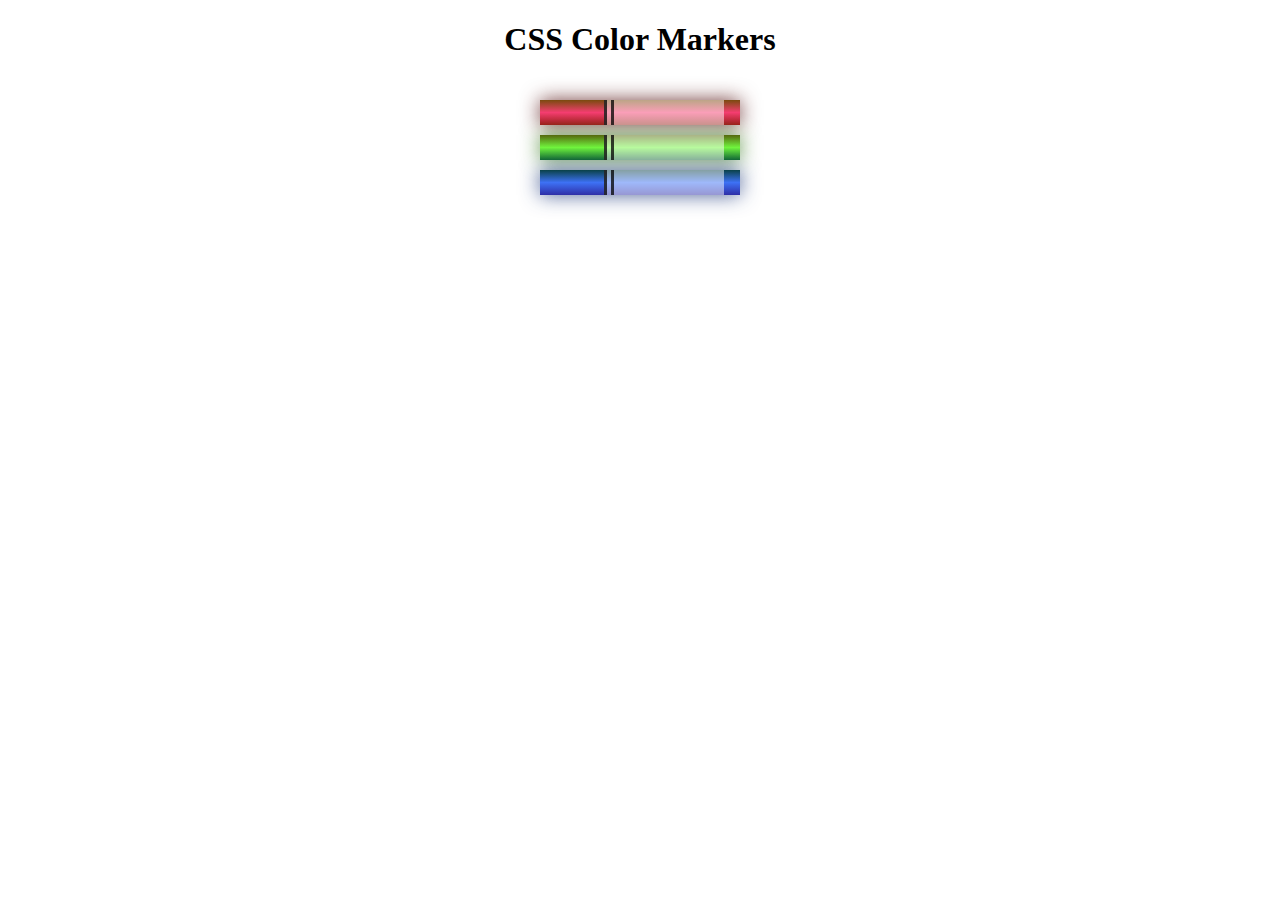
<file: colored_markers/index.html>
<!DOCTYPE html>

<html lang="en">
  <head>
    <meta charset="utf-8" />
    <meta name="viewport" content="width=device-width, initial-scale=1.0" />
    <link href="styles.css" rel="stylesheet" />
    <title>Colored Markers</title>
  </head>
  <body>
    <h1>CSS Color Markers</h1>
    <div class="container">
      <div class="marker red">
        <div class="cap"></div>
        <div class="sleeve"></div>
      </div>
      <div class="marker green">
        <div class="cap"></div>
        <div class="sleeve"></div>
      </div>
      <div class="marker blue">
        <div class="cap"></div>
        <div class="sleeve"></div>
      </div>
    </div>
  </body>
</html>
</file>
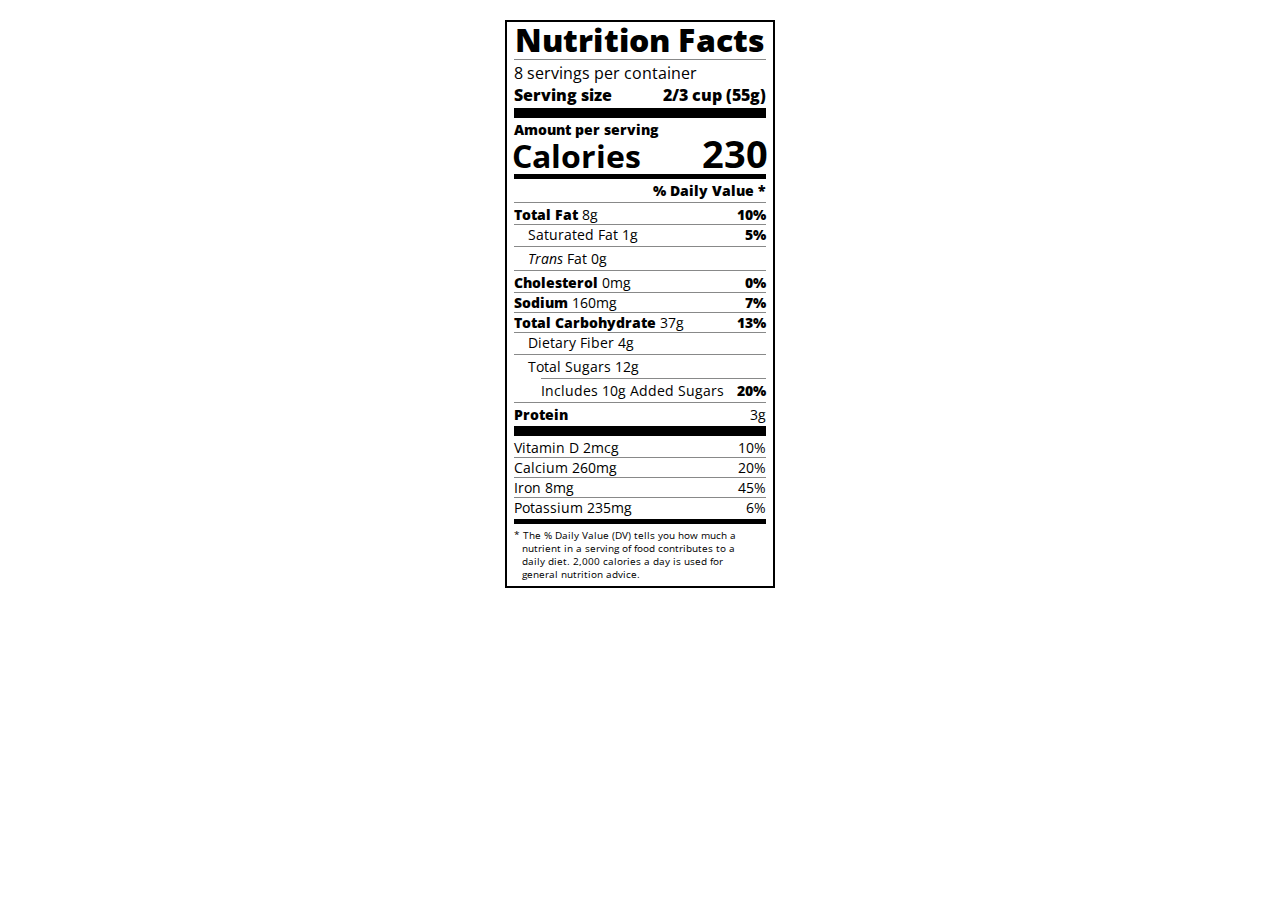
<file: nutrition_label/index.html>
<!DOCTYPE html>
<html lang="en">
  <head>
    <meta charset="UTF-8" />
    <title>Nutrition Label</title>
    <link
      href="https://fonts.googleapis.com/css?family=Open+Sans:400,700,800"
      rel="stylesheet"
    />
    <link href="./styles.css" rel="stylesheet" />
  </head>

  <body>
    <div class="label">
      <header>
        <h1 class="bold">Nutrition Facts</h1>
        <div class="divider"></div>
        <p>8 servings per container</p>
        <p class="bold">Serving size <span>2/3 cup (55g)</span></p>
      </header>
      <div class="divider large"></div>
      <div class="calories-info">
        <div class="left-container">
          <h2 class="bold small-text">Amount per serving</h2>
          <p>Calories</p>
        </div>
        <span>230</span>
      </div>
      <div class="divider medium"></div>
      <div class="daily-value small-text">
        <p class="bold right no-divider">% Daily Value *</p>
        <div class="divider"></div>
        <p>
          <span><span class="bold">Total Fat</span> 8g</span>
          <span class="bold">10%</span>
        </p>
        <p class="indent no-divider">
          Saturated Fat 1g <span class="bold">5%</span>
        </p>
        <div class="divider"></div>
        <p class="indent no-divider">
          <span><i>Trans</i> Fat 0g</span>
        </p>
        <div class="divider"></div>
        <p>
          <span><span class="bold">Cholesterol</span> 0mg</span>
          <span class="bold">0%</span>
        </p>
        <p>
          <span><span class="bold">Sodium</span> 160mg</span>
          <span class="bold">7%</span>
        </p>
        <p>
          <span><span class="bold">Total Carbohydrate</span> 37g</span>
          <span class="bold">13%</span>
        </p>
        <p class="indent no-divider">Dietary Fiber 4g</p>
        <div class="divider"></div>
        <p class="indent no-divider">Total Sugars 12g</p>
        <div class="divider double-indent"></div>
        <p class="double-indent no-divider">
          Includes 10g Added Sugars <span class="bold">20%</span>
        </p>
        <div class="divider"></div>
        <p class="no-divider"><span class="bold">Protein</span> 3g</p>
        <div class="divider large"></div>
        <p>Vitamin D 2mcg <span>10%</span></p>
        <p>Calcium 260mg <span>20%</span></p>
        <p>Iron 8mg <span>45%</span></p>
        <p class="no-divider">Potassium 235mg <span>6%</span></p>
      </div>
      <div class="divider medium"></div>
      <p class="note">
        * The % Daily Value (DV) tells you how much a nutrient in a serving of
        food contributes to a daily diet. 2,000 calories a day is used for
        general nutrition advice.
      </p>
    </div>
  </body>
</html>
</file>
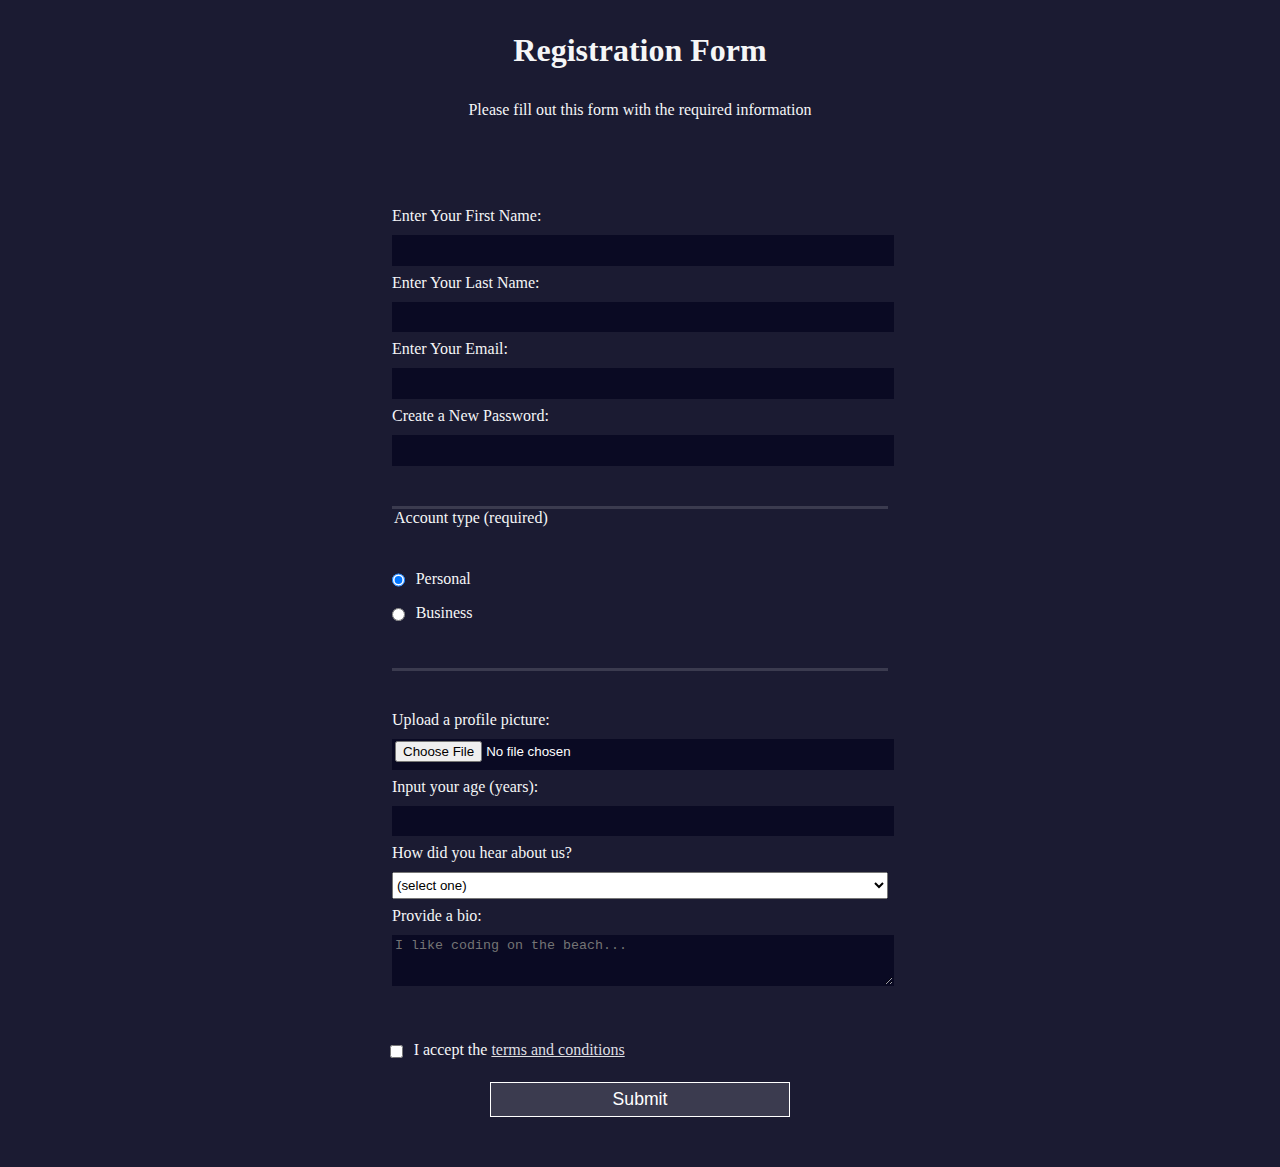
<file: Registration_form/index.html>
<!DOCTYPE html>

<html lang="en">
  <head>
    <meta charset="utf-8" />
    <title>Registration Form</title>
    <link rel="stylesheet" href="styles.css" />
  </head>
  <body>
    <h1>Registration Form</h1>
    <p>Please fill out this form with the required information</p>
    <form action="https://register-demo.freecodecamp.org" method="post">
      <fieldset>
        <label for="first-name"
          >Enter Your First Name:
          <input id="first-name" type="text" name="first-name" required
        /></label>
        <label for="last-name"
          >Enter Your Last Name:
          <input id="last-name" type="text" name="last-name" required
        /></label>
        <label for="email"
          >Enter Your Email:
          <input id="email" type="email" name="email" required
        /></label>
        <label for="new-password"
          >Create a New Password:
          <input
            id="new-password"
            type="password"
            pattern="[a-z0-5]{8,}"
            name="password"
            required
        /></label>
      </fieldset>
      <fieldset>
        <legend>Account type (required)</legend>
        <label for="personal-account"
          ><input
            type="radio"
            name="account-type"
            id="personal-account"
            class="inline"
            checked
          />
          Personal</label
        >
        <label for="business-account"
          ><input
            type="radio"
            name="account-type"
            id="business-account"
            class="inline"
          />
          Business</label
        >
      </fieldset>
      <fieldset>
        <label for="profile-picture"
          >Upload a profile picture:
          <input type="file" id="profile-picture" name="profile-picture"
        /></label>
        <label for="age"
          >Input your age (years):
          <input type="number" min="13" max="120" id="age" name="age"
        /></label>
        <label for="referrer"
          >How did you hear about us?
          <select id="referrer" name="referrer">
            <option value="">(select one)</option>
            <option value="1">freeCodeCamp News</option>
            <option value="2">freeCodeCamp Youtube Channel</option>
            <option value="3">freeCodeCamp Forum</option>
            <option value="4">Other</option>
          </select>
        </label>
        <label for="bio"
          >Provide a bio:
          <textarea
            id="bio"
            rows="3"
            cols="30"
            name="bio"
            placeholder="I like coding on the beach..."
          ></textarea>
        </label>
      </fieldset>
      <label for="terms-and-conditions">
        <input
          id="terms-and-conditions"
          type="checkbox"
          name="terms-and-conditions"
          class="inline"
          required
        />
        I accept the
        <a href="https://www.freecodecamp.org/news/terms-of-service/"
          >terms and conditions</a
        >
      </label>
      <input type="submit" value="Submit" />
    </form>
  </body>
</html>
</file>
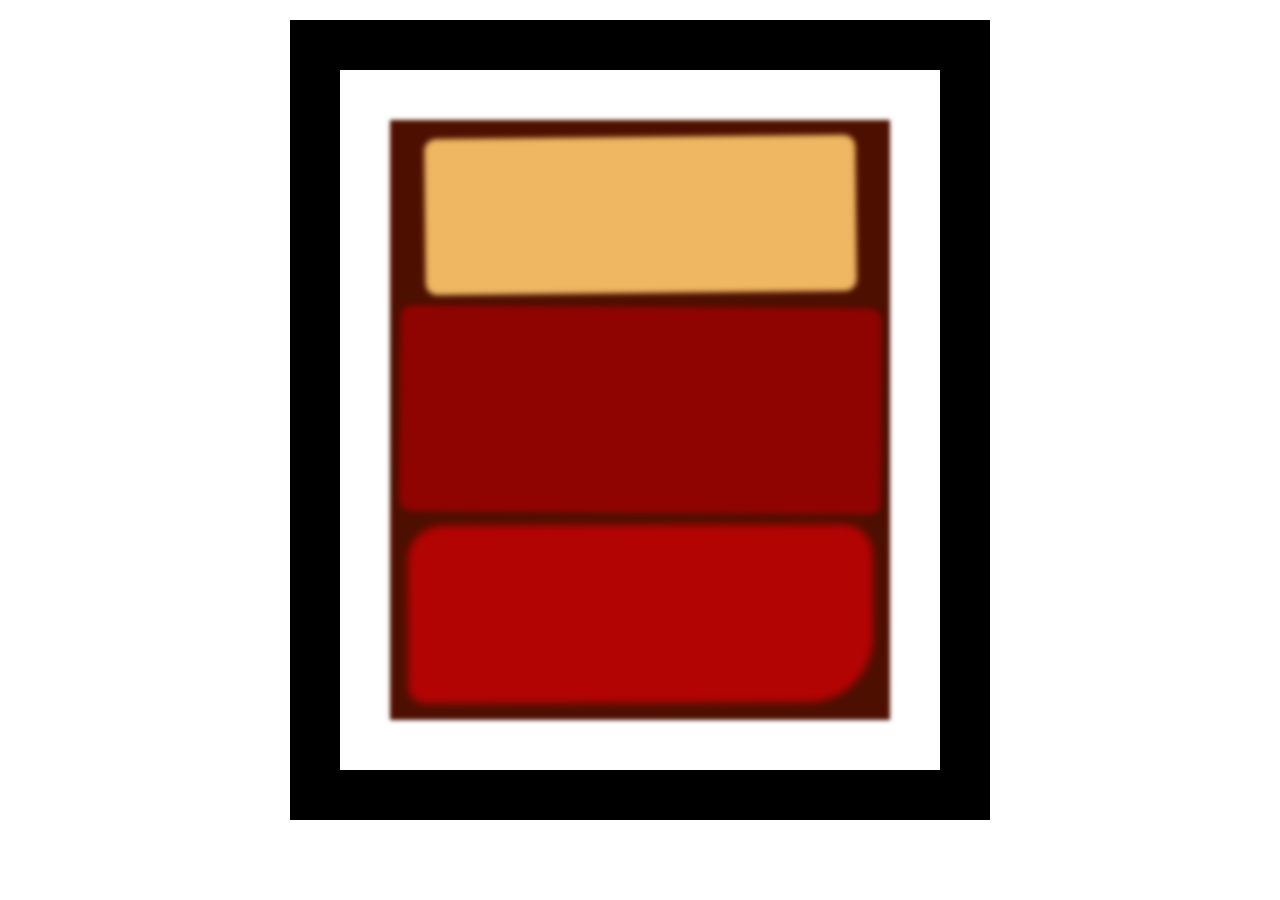
<file: rothko_painting/index.html>
<!DOCTYPE html>
<html lang="en">
  <head>
    <meta charset="UTF-8" />
    <title>Rothko Painting</title>
    <link href="./styles.css" rel="stylesheet" />
  </head>
  <body>
    <div class="frame">
      <div class="canvas">
        <div class="one"></div>
        <div class="two"></div>
        <div class="three"></div>
      </div>
    </div>
  </body>
</html>
</file>
<file: colored_markers/styles.css>
h1 {
  text-align: center;
}

.container {
  background-color: rgb(
    255,
    255,
    255
  ); /* setting all colours to max sets color to white */
  padding: 10px 0;
}

.marker {
  height: 25px;
  width: 200px;
  margin: 10px auto;
}

.cap {
  width: 60px;
  height: 25px;
}

.sleeve {
  width: 110px;
  height: 25px;
  background-color: rgba(255, 255, 255, 0.5);
  border-left: 10px double rgba(0, 0, 0, 0.75);
}

.cap,
.sleeve {
  display: inline-block;
}

.red {
  background: linear-gradient(
    rgb(122, 74, 14),
    rgb(245, 62, 113),
    rgb(162, 27, 27)
  );
  box-shadow: 0 0 20px rgba(83, 14, 14, 0.8);
}

.green {
  background: linear-gradient(#55680d, #71f53e, #116c31);
  box-shadow: 0 0 20px #3b7e20cc;
}

.blue {
  background: linear-gradient(
    hsl(186, 76%, 16%),
    hsl(223, 90%, 60%),
    hsl(240, 56%, 42%)
  );
  box-shadow: 0 0 20px hsl(223, 59%, 31%, 0.8);
}
</file>
<file: nutrition_label/styles.css>
* {
  box-sizing: border-box;
}

html {
  font-size: 16px;
}

body {
  font-family: "Open Sans", sans-serif;
}

.label {
  border: 2px solid black;
  width: 270px;
  margin: 20px auto;
  padding: 0 7px;
}

header h1 {
  text-align: center;
  margin: -4px 0;
  letter-spacing: 0.15px;
}

p {
  margin: 0;
  display: flex;
  justify-content: space-between;
}

.divider {
  border-bottom: 1px solid #888989;
  margin: 2px 0;
}

.bold {
  font-weight: 800;
}

.large {
  height: 10px;
}

.large,
.medium {
  background-color: black;
  border: 0;
}

.medium {
  height: 5px;
}

.small-text {
  font-size: 0.85rem;
}

.calories-info {
  display: flex;
  justify-content: space-between;
  align-items: flex-end;
}

.calories-info h2 {
  margin: 0;
}

.left-container p {
  margin: -5px -2px;
  font-size: 2em;
  font-weight: 700;
}

.calories-info span {
  margin: -7px -2px;
  font-size: 2.4em;
  font-weight: 700;
}

.right {
  justify-content: flex-end;
}

.indent {
  margin-left: 1em;
}

.double-indent {
  margin-left: 2em;
}

.daily-value p:not(.no-divider) {
  border-bottom: 1px solid #888989;
}

.note {
  font-size: 0.6rem;
  margin: 5px 0;
  padding: 0 8px;
  text-indent: -8px;
}
</file>
<file: Registration_form/styles.css>
body {
  width: 100%;
  height: 100vh;
  margin: 0;
  background-color: #1b1b32;
  color: #f5f6f7;
  font-family: Tahoma;
  font-size: 16px;
}

h1,
p {
  margin: 1em auto;
  text-align: center;
}

form {
  width: 60vw;
  max-width: 500px;
  min-width: 300px;
  margin: 0 auto;
  padding: 2em;
}

fieldset {
  border: none;
  padding: 2rem 0;
  border-bottom: 3px solid rgb(59, 59, 79);
}

fieldset:last-of-type {
  border-bottom: none;
}

label {
  display: block;
  margin: 0.5rem 0;
}

input,
textarea,
select {
  margin: 10px 0 0 0;
  width: 100%;
  min-height: 2em;
}

input,
textarea {
  background-color: #0a0a23;
  border: 1px solid #0a0a23;
  color: #ffffff;
}

.inline {
  width: unset;
  margin: 0 0.5em 0 0;
  vertical-align: middle;
}

input[type="submit"] {
  display: block;
  width: 60%;
  margin: 1em auto;
  height: 2em;
  font-size: 1.1em;
  background-color: #3b3b4f;
  border-color: white;
  min-width: 300px;
}

input[type="file"] {
  padding: 1px 2px;
}

a {
  color: #dfdfe2;
}
</file>
<file: rothko_painting/styles.css>
.frame {
  border: 50px solid black;
  width: 500px;
  padding: 50px;
  margin: 20px auto;
}

.canvas {
  width: 500px;
  height: 600px;
  background-color: #4d0f00;
  overflow: hidden;
  filter: blur(2px);
}

.one {
  width: 425px;
  height: 150px;
  background-color: #efb762;
  margin: 20px auto;
  box-shadow: 0 0 3px 3px #efb762;
  border-radius: 9px;
  transform: rotate(-0.6deg);
}

.two {
  width: 475px;
  height: 200px;
  background-color: #8f0401;
  margin: 0 auto 20px;
  box-shadow: 0 0 3px 3px #8f0401;
  border-radius: 8px 10px;
  transform: rotate(0.4deg);
}

.one,
.two {
  filter: blur(1px);
}

.three {
  width: 91%;
  height: 28%;
  background-color: #b20403;
  margin: auto;
  filter: blur(2px);
  box-shadow: 0 0 5px 5px #b20403;
  border-radius: 30px 25px 60px 12px;
  transform: rotate(-0.2deg);
}
</file>
